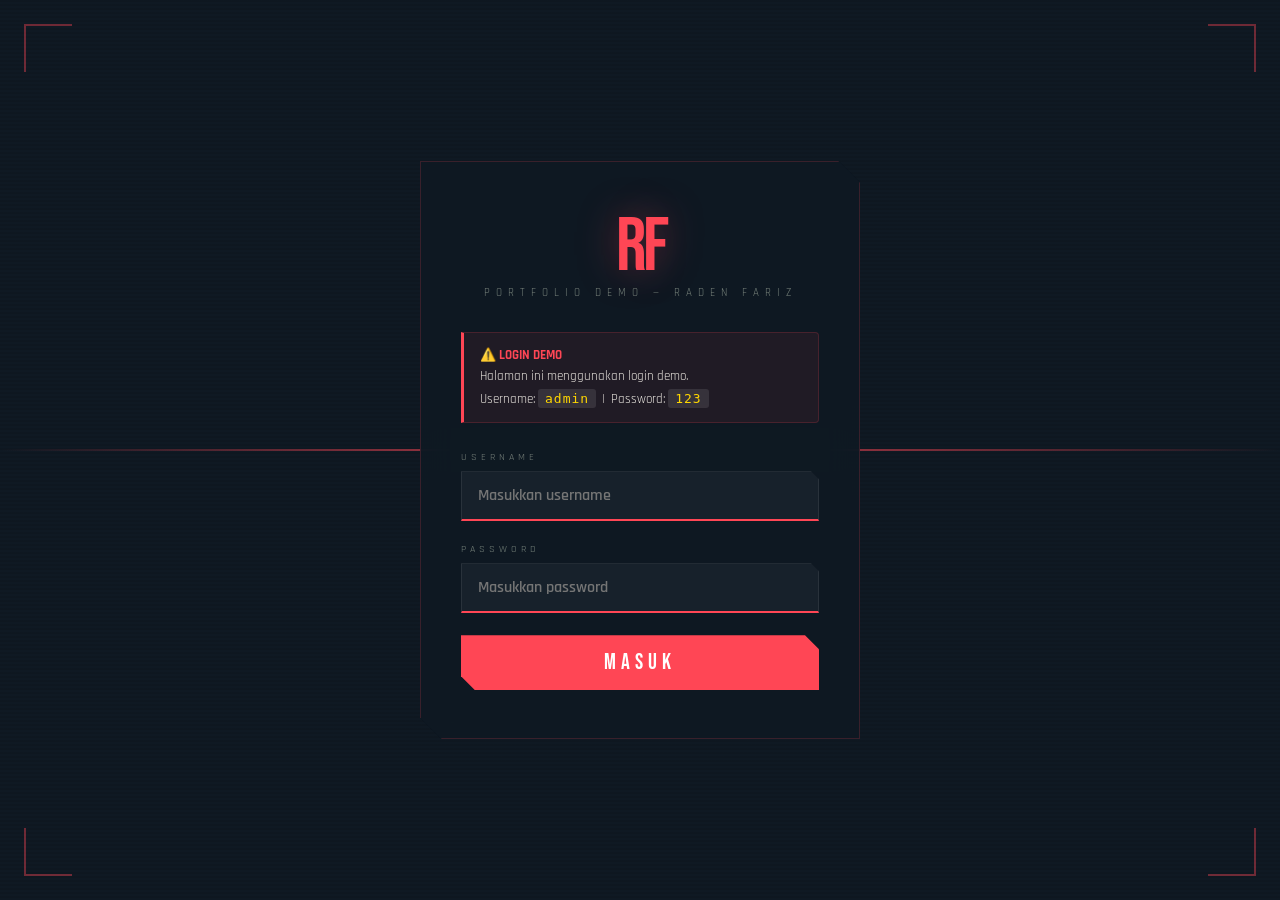
<file: index.html>
<!DOCTYPE html>
<html lang="id">
<head>
  <meta charset="UTF-8"/>
  <meta name="viewport" content="width=device-width, initial-scale=1.0"/>
  <title>Raden Fariz | Portfolio</title>
  <link rel="preconnect" href="https://fonts.googleapis.com"/>
  <link href="https://fonts.googleapis.com/css2?family=Rajdhani:wght@400;500;600;700&family=Bebas+Neue&display=swap" rel="stylesheet"/>
  <link rel="stylesheet" href="style.css"/>
</head>
<body>

<!-- Particles background -->
<canvas id="particles-canvas"></canvas>

<!-- ══════════════════════════════════════════════════════════
     LOGIN PAGE
     ══════════════════════════════════════════════════════════ -->
<div id="login-page" class="page active" style="display:flex;">
  <div class="login-scanlines"></div>
  <div class="login-beam"></div>
  <div class="login-beam"></div>
  <div class="login-corner tl"></div>
  <div class="login-corner tr"></div>
  <div class="login-corner bl"></div>
  <div class="login-corner br"></div>

  <div class="login-box">
    <div class="login-logo">
      <div class="monogram">RF</div>
      <p>Portfolio Demo — Raden Fariz</p>
    </div>

    <div class="demo-notice">
      ⚠️ <strong>LOGIN DEMO</strong><br>
      Halaman ini menggunakan login demo.<br>
      Username: <code>admin</code> &nbsp;|&nbsp; Password: <code>123</code>
    </div>

    <div class="login-field">
      <label>Username</label>
      <input type="text" id="login-user" placeholder="Masukkan username" autocomplete="off"/>
    </div>
    <div class="login-field">
      <label>Password</label>
      <input type="password" id="login-pass" placeholder="Masukkan password"/>
    </div>
    <div class="login-error" id="login-error">⚠ Username atau password salah!</div>
    <button class="btn-primary" onclick="doLogin()">MASUK</button>
  </div>
</div>

<!-- ══════════════════════════════════════════════════════════
     MAIN APP
     ══════════════════════════════════════════════════════════ -->
<div id="app" style="display:none;">

  <!-- ── NAVBAR ─────────────────────────────────────────────── -->
  <nav>
    <div class="nav-logo">RF</div>

    <div class="nav-links">
      <button class="nav-link active" onclick="showPage('home',this)">Home</button>
      <button class="nav-link" onclick="showPage('skills',this)">Skill</button>
      <button class="nav-link" onclick="showPage('minigame',this)">Minigame</button>
      <button class="nav-link" onclick="showPage('ranking',this)">Peringkat</button>
      <button class="nav-link" onclick="showPage('profile',this)">Profil</button>
    </div>

    <div style="display:flex;align-items:center;gap:10px;">
      <div class="theme-switcher-wrap">
        <span class="theme-switcher-label">Tema</span>
        <div id="theme-switcher"></div>
      </div>
      <button class="btn-logout" onclick="doLogout()">⏻ Logout</button>
    </div>
  </nav>

  <div class="main-content">

    <!-- ══════════════════ HOME ══════════════════ -->
    <div id="home-page" class="page active">
      <div class="hero">
        <div class="hero-grid"></div>
        <div class="hero-glow"></div>
        <div class="hero-slash"></div>

        <div class="hero-content">
          <div class="hero-eyebrow reveal">Network & Web Developer</div>

          <h1 class="hero-title reveal">
            Hallo<br>Selamat<br><span class="accent">Datang</span>
          </h1>

          <p class="hero-sub reveal">
            Web Demo <strong>Raden Fariz Attila Ahyad</strong> —
            Alumni SMK Wikrama Bogor, passionate di jaringan komputer & web development.
          </p>

          <div class="quote-wrap reveal">
            <div class="quote-box" id="quote-box">
              <div id="quote-text"></div>
              <div id="quote-author"></div>
            </div>
            <button class="btn-ghost" onclick="newQuote()">↺ Quote Baru</button>
          </div>

          <div class="hero-stats reveal">
            <div class="stat">
              <div class="stat-num">6+</div>
              <div class="stat-label">Skill</div>
            </div>
            <div class="stat">
              <div class="stat-num">2025</div>
              <div class="stat-label">Lulus</div>
            </div>
            <div class="stat">
              <div class="stat-num">∞</div>
              <div class="stat-label">Semangat</div>
            </div>
          </div>
        </div>

        <div class="hero-badge">
          <div class="badge-ring"></div>
          <div class="badge-ring-inner"></div>
          <div class="badge-center">
            <div class="big">RF</div>
            <div class="small">Portfolio</div>
          </div>
        </div>
      </div>
    </div>

    <!-- ══════════════════ SKILLS ══════════════════ -->
    <div id="skills-page" class="page">
      <div class="page-header">
        <div class="page-label">Kemampuan Saya</div>
        <h1 class="page-title">SKILL SET</h1>
      </div>
      <div class="skills-body">
        <div class="skills-grid">
          <div>
            <div class="skill-section-head">Front <span>End</span></div>
            <div id="skills-frontend"></div>
          </div>
          <div>
            <div class="skill-section-head">Back <span>End</span></div>
            <div id="skills-backend"></div>
          </div>
        </div>
      </div>
    </div>

    <!-- ══════════════════ MINIGAME ══════════════════ -->
    <div id="minigame-page" class="page">
      <div class="page-header">
        <div class="page-label">Mini Game</div>
        <h1 class="page-title">TYPE GAME</h1>
      </div>
      <div class="game-body">

        <!-- HUD -->
        <div class="game-hud">
          <div class="hud-stat">
            <div class="hud-val" id="gs-score">0</div>
            <div class="hud-label">Score</div>
          </div>
          <div class="hud-stat">
            <div class="hud-val" id="gs-lives">♥♥♥♥♥</div>
            <div class="hud-label">Nyawa</div>
          </div>
          <div class="hud-stat">
            <div class="hud-val" id="gs-level">1</div>
            <div class="hud-label">Level</div>
          </div>
          <div class="hud-stat">
            <div class="hud-val" id="gs-combo">x1</div>
            <div class="hud-label">Combo</div>
          </div>
        </div>

        <!-- Arena -->
        <div id="game-arena">
          <canvas id="game-laser"></canvas>

          <!-- Game Over overlay -->
          <div id="game-over-screen">
            <h2>GAME OVER</h2>
            <div class="go-stats">
              <div class="go-stat">
                <div class="go-val" id="game-final-score">0</div>
                <div class="go-label">Score</div>
              </div>
              <div class="go-stat">
                <div class="go-val" id="game-final-level">1</div>
                <div class="go-label">Level</div>
              </div>
            </div>
            <button class="btn-primary" style="width:auto;padding:12px 40px;" onclick="TG.start()">MAIN LAGI</button>
          </div>
        </div>

        <!-- Input -->
        <div id="game-input-row">
          <input type="text" id="game-input" placeholder="Ketik kata di sini..." autocomplete="off" spellcheck="false" disabled/>
          <button id="game-start-btn" onclick="TG.start()">START</button>
        </div>

        <!-- Instructions -->
        <div class="game-instructions">
          <strong>Cara Main:</strong> Tekan START lalu ketik kata yang jatuh sebelum menyentuh batas bawah.
          Kata otomatis terkunci saat kamu mulai mengetik. Makin cepat = combo makin tinggi = score makin besar!
        </div>
      </div>
    </div>

    <!-- ══════════════════ RANKING ══════════════════ -->
    <div id="ranking-page" class="page">
      <div class="page-header">
        <div class="page-label">Data Dunia</div>
        <h1 class="page-title">PERINGKAT KEUANGAN DUNIA</h1>
      </div>
      <div class="ranking-body">
        <div class="ranking-grid" id="ranking-grid"></div>
        <div class="ranking-note">
          📊 Data GDP Nominal berdasarkan IMF World Economic Outlook 2024. Satuan: Triliun USD.
        </div>
      </div>
    </div>

    <!-- ══════════════════ PROFIL ══════════════════ -->
    <div id="profile-page" class="page">
      <div class="page-header">
        <div class="page-label">Tentang Saya</div>
        <h1 class="page-title">PROFIL</h1>
      </div>
      <div class="profile-body">
        <div class="profile-card reveal">
          <div class="profile-avatar">RF</div>
          <div class="profile-name">RADEN FARIZ<br>ATTILA AHYAD</div>
          <div class="profile-role">Network & Web Developer</div>

          <div class="profile-divider"></div>

          <div class="profile-grid">
            <div>
              <div class="pf-label">Nama Lengkap</div>
              <div class="pf-value">Raden Fariz Attila Ahyad</div>
            </div>
            <div>
              <div class="pf-label">Sekolah</div>
              <div class="pf-value">SMK Wikrama Bogor</div>
            </div>
            <div>
              <div class="pf-label">Jurusan</div>
              <div class="pf-value">Teknik Jaringan Komputer & Telekomunikasi</div>
            </div>
            <div>
              <div class="pf-label">Tahun Lulus</div>
              <div class="pf-value">2025</div>
            </div>
          </div>

          <div class="profile-divider"></div>

          <div class="pf-label">Keahlian</div>
          <div class="tag-list">
            <span class="tag">HTML5</span>
            <span class="tag">CSS3</span>
            <span class="tag">JavaScript</span>
            <span class="tag">Python</span>
            <span class="tag">Node.js</span>
            <span class="tag">Full-Stack</span>
            <span class="tag">Networking</span>
            <span class="tag">TCP/IP</span>
          </div>
        </div>
      </div>
    </div>

  </div><!-- end main-content -->
</div><!-- end app -->

<!-- Scripts — urutan penting! -->
<script src="data.js"></script>
<script src="theme.js"></script>
<script src="game.js"></script>
<script src="main.js"></script>
<script>
  // Init theme immediately on load
  initTheme();
</script>
</body>
</html>
</file>
<file: style.css>
/* ============================================================
   STYLE.CSS — Portfolio Raden Fariz | Total Rework
   ============================================================ */

/* ── RESET & TOKENS ─────────────────────────────────────────── */
*, *::before, *::after { margin:0; padding:0; box-sizing:border-box; }

:root {
  /* Default theme (Valorant) — overridden by theme.js */
  --accent:       #FF4655;
  --accent2:      #bd3444;
  --accent-glow:  rgba(255,70,85,0.35);
  --accent-dim:   rgba(255,70,85,0.08);
  --accent-mid:   rgba(255,70,85,0.18);
  --bg:           #0F1923;
  --bg2:          #13202e;
  --bg3:          #1a2535;
  --text:         #ECE8E1;
  --text-muted:   #768079;
  --grad-hero:    linear-gradient(135deg,#0f1923 0%,#1a0810 50%,#0f1923 100%);

  /* Fixed */
  --nav-h:        62px;
  --radius:       4px;
  --ease:         cubic-bezier(.4,0,.2,1);
}

html { scroll-behavior: smooth; }
body {
  font-family: 'Rajdhani', sans-serif;
  background: var(--bg);
  color: var(--text);
  overflow-x: hidden;
  transition: background .4s var(--ease), color .4s var(--ease);
}

/* ── SCROLLBAR ──────────────────────────────────────────────── */
::-webkit-scrollbar { width: 5px; }
::-webkit-scrollbar-track { background: var(--bg); }
::-webkit-scrollbar-thumb { background: var(--accent); border-radius: 3px; }

/* ── PARTICLES ──────────────────────────────────────────────── */
#particles-canvas {
  position: fixed; inset: 0;
  pointer-events: none; z-index: 0; opacity: .5;
}

/* ── PAGE SYSTEM ────────────────────────────────────────────── */
.page { display: none; min-height: 100vh; position: relative; z-index: 1; }
.page.active { display: block; }

/* ── REVEAL ANIMATION ───────────────────────────────────────── */
.reveal {
  opacity: 0; transform: translateY(28px);
  transition: opacity .55s var(--ease), transform .55s var(--ease);
}
.reveal.visible { opacity: 1; transform: none; }

/* ============================================================
   LOGIN PAGE
   ============================================================ */
#login-page {
  display: flex; align-items: center; justify-content: center;
  min-height: 100vh; overflow: hidden;
  background: var(--bg);
}
#login-page.active { display: flex; }

/* animated scan lines */
.login-scanlines {
  position: absolute; inset: 0; pointer-events: none;
  background: repeating-linear-gradient(
    0deg,
    transparent, transparent 2px,
    rgba(0,0,0,0.08) 2px, rgba(0,0,0,0.08) 4px
  );
}
.login-beam {
  position: absolute; left: 0; right: 0; height: 2px;
  background: linear-gradient(90deg, transparent, var(--accent), transparent);
  animation: beamDown 5s linear infinite;
  opacity: .6;
}
.login-beam:nth-child(2) { animation-delay: 2.5s; opacity: .3; }
@keyframes beamDown {
  0%   { top: -2px; opacity: 0; }
  10%  { opacity: 1; }
  90%  { opacity: 1; }
  100% { top: 100%; opacity: 0; }
}

.login-corner {
  position: absolute; width: 48px; height: 48px;
  border-color: var(--accent); border-style: solid; opacity: .4;
}
.login-corner.tl { top: 24px; left: 24px; border-width: 2px 0 0 2px; }
.login-corner.tr { top: 24px; right: 24px; border-width: 2px 2px 0 0; }
.login-corner.bl { bottom: 24px; left: 24px; border-width: 0 0 2px 2px; }
.login-corner.br { bottom: 24px; right: 24px; border-width: 0 2px 2px 0; }

.login-box {
  position: relative; z-index: 2;
  width: min(440px, 92vw);
  background: rgba(15,25,35,.92);
  border: 1px solid var(--accent-mid);
  padding: 48px 40px;
  clip-path: polygon(0 0, calc(100% - 22px) 0, 100% 22px, 100% 100%, 22px 100%, 0 calc(100% - 22px));
  backdrop-filter: blur(16px);
  animation: loginBoxIn .6s var(--ease) both;
}
@keyframes loginBoxIn {
  from { opacity:0; transform: scale(.96) translateY(16px); }
  to   { opacity:1; transform: none; }
}

.login-logo { text-align:center; margin-bottom:32px; }
.login-logo .monogram {
  font-family:'Bebas Neue',sans-serif; font-size:76px; color:var(--accent);
  line-height:1; letter-spacing:-4px;
  text-shadow: 0 0 40px var(--accent-glow);
  animation: glowPulse 3s ease-in-out infinite;
}
@keyframes glowPulse {
  0%,100% { text-shadow: 0 0 30px var(--accent-glow); }
  50%      { text-shadow: 0 0 60px var(--accent-glow), 0 0 20px var(--accent); }
}
.login-logo p {
  font-size:11px; letter-spacing:6px; text-transform:uppercase; color:var(--text-muted);
}

.demo-notice {
  background: var(--accent-dim);
  border: 1px solid var(--accent-mid); border-left: 3px solid var(--accent);
  padding: 12px 16px; margin-bottom: 28px;
  font-size: 13px; line-height: 1.65; color: var(--text);
  border-radius: 0 var(--radius) var(--radius) 0;
}
.demo-notice strong { color: var(--accent); }
.demo-notice code {
  background: rgba(255,255,255,.1); padding: 2px 7px;
  border-radius: 3px; font-family: monospace; color: #ffd700; letter-spacing: 1px;
}

.login-field { margin-bottom: 22px; }
.login-field label {
  display: block; font-size: 10px; letter-spacing: 4px;
  text-transform: uppercase; color: var(--text-muted); margin-bottom: 8px;
}
.login-field input {
  width: 100%; background: rgba(255,255,255,.04);
  border: 1px solid rgba(255,255,255,.08); border-bottom: 2px solid var(--accent);
  color: var(--text); padding: 13px 16px;
  font-family:'Rajdhani',sans-serif; font-size:16px; font-weight:600;
  outline: none; transition: background .25s, border-color .25s;
  clip-path: polygon(0 0, calc(100% - 8px) 0, 100% 8px, 100% 100%, 0 100%);
}
.login-field input:focus {
  background: var(--accent-dim); border-color: var(--accent);
}
.login-field input.input-error {
  animation: shake .35s var(--ease);
  border-bottom-color: #e74c3c;
}
@keyframes shake {
  0%,100% { transform: translateX(0); }
  25%     { transform: translateX(-6px); }
  75%     { transform: translateX(6px); }
}

.login-error {
  color: #e74c3c; font-size:13px; letter-spacing:1px;
  margin-bottom: 14px; display: none;
}

.btn-primary {
  display: block; width: 100%; padding: 14px;
  background: var(--accent); border: none; color: #fff;
  font-family:'Bebas Neue',sans-serif; font-size: 22px; letter-spacing: 5px;
  cursor: pointer; position: relative; overflow: hidden;
  clip-path: polygon(0 0, calc(100% - 14px) 0, 100% 14px, 100% 100%, 14px 100%, 0 calc(100% - 14px));
  transition: background .2s;
}
.btn-primary::after {
  content:''; position:absolute; inset:0;
  background: rgba(255,255,255,.15); transform: translateX(-100%); transition: .3s;
}
.btn-primary:hover { background: var(--accent2); }
.btn-primary:hover::after { transform: translateX(0); }

/* ============================================================
   NAVBAR
   ============================================================ */
nav {
  position: fixed; inset: 0 0 auto; z-index: 200;
  height: var(--nav-h);
  background: rgba(15,25,35,.96);
  border-bottom: 2px solid var(--accent);
  backdrop-filter: blur(14px);
  display: flex; align-items: center; justify-content: space-between;
  padding: 0 36px;
  transition: border-color .4s;
}

.nav-logo {
  font-family:'Bebas Neue',sans-serif; font-size:30px;
  color: var(--accent); letter-spacing:4px;
  text-shadow: 0 0 18px var(--accent-glow);
}

.nav-links { display:flex; gap: 2px; }
.nav-link {
  padding: 8px 16px; font-size:11px; letter-spacing:3px; text-transform:uppercase;
  color: var(--text-muted); cursor:pointer;
  background: none; border: none; font-family:'Rajdhani',sans-serif; font-weight:700;
  position: relative; transition: color .25s;
}
.nav-link::after {
  content:''; position:absolute; bottom:-2px; left:0; right:0; height:2px;
  background: var(--accent); transform: scaleX(0); transform-origin:left;
  transition: transform .3s var(--ease);
}
.nav-link:hover, .nav-link.active { color: var(--text); }
.nav-link:hover::after, .nav-link.active::after { transform: scaleX(1); }

.btn-logout {
  padding: 7px 18px;
  background: transparent; border: 1px solid var(--accent); color: var(--accent);
  font-family:'Rajdhani',sans-serif; font-size:11px; letter-spacing:2px; text-transform:uppercase;
  cursor:pointer; transition: background .2s, color .2s;
  clip-path: polygon(0 0, calc(100% - 8px) 0, 100% 8px, 100% 100%, 8px 100%, 0 calc(100% - 8px));
}
.btn-logout:hover { background: var(--accent); color: #fff; }

/* ── Theme switcher in nav ──────────────────────────────────── */
.theme-switcher-wrap { display:flex; align-items:center; gap:8px; margin-right:12px; }
.theme-switcher-label { font-size:10px; letter-spacing:2px; text-transform:uppercase; color:var(--text-muted); }
#theme-switcher { display:flex; gap:6px; }

.theme-btn {
  display:flex; align-items:center; gap:6px;
  padding: 5px 10px; background: rgba(255,255,255,.04);
  border: 1px solid rgba(255,255,255,.1); color: var(--text-muted);
  font-family:'Rajdhani',sans-serif; font-size:10px; letter-spacing:2px; text-transform:uppercase;
  cursor:pointer; transition: all .25s; border-radius: 2px;
}
.theme-btn:hover { border-color: var(--accent); color: var(--text); }
.theme-btn.active { border-color: var(--accent); color: var(--accent); background: var(--accent-dim); }
.theme-dot {
  width:8px; height:8px; border-radius:50%;
  background: var(--accent); display:inline-block;
  box-shadow: 0 0 6px var(--accent-glow);
}

/* ── Main content ───────────────────────────────────────────── */
.main-content { padding-top: var(--nav-h); }

/* ============================================================
   HOME PAGE
   ============================================================ */
.hero {
  min-height: 100vh; display:flex; align-items:center;
  background: var(--grad-hero); position:relative; overflow:hidden;
  transition: background .4s;
}

/* animated grid */
.hero-grid {
  position:absolute; inset:0;
  background-image:
    linear-gradient(var(--accent-dim) 1px, transparent 1px),
    linear-gradient(90deg, var(--accent-dim) 1px, transparent 1px);
  background-size: 56px 56px;
  animation: gridScroll 18s linear infinite;
}
@keyframes gridScroll {
  from { background-position: 0 0; }
  to   { background-position: 56px 56px; }
}

/* right panel glow */
.hero-glow {
  position:absolute; right:-100px; top:50%; transform:translateY(-50%);
  width:600px; height:600px; border-radius:50%;
  background: radial-gradient(ellipse, var(--accent-mid) 0%, transparent 68%);
  animation: breathe 6s ease-in-out infinite;
  pointer-events:none;
}
@keyframes breathe {
  0%,100% { transform: translateY(-50%) scale(1);   opacity:.6; }
  50%      { transform: translateY(-50%) scale(1.15); opacity:1; }
}

/* slash line */
.hero-slash {
  position:absolute; right:42%; top:0; bottom:0; width:3px;
  background: linear-gradient(180deg, transparent 0%, var(--accent) 50%, transparent 100%);
  animation: slashPulse 4s ease-in-out infinite;
}
@keyframes slashPulse {
  0%,100% { opacity:.25; } 50% { opacity:1; }
}

.hero-content { position:relative; z-index:2; padding: 0 80px; max-width:820px; }

.hero-eyebrow {
  font-size:11px; letter-spacing:6px; text-transform:uppercase; color:var(--accent);
  display:flex; align-items:center; gap:14px; margin-bottom:20px;
}
.hero-eyebrow::before {
  content:''; display:block; width:36px; height:1px; background:var(--accent);
  animation: expandLine 1s var(--ease) .3s both;
  transform-origin: left;
}
@keyframes expandLine { from {transform:scaleX(0);} to {transform:scaleX(1);} }

.hero-title {
  font-family:'Bebas Neue',sans-serif;
  font-size: clamp(58px, 9vw, 108px);
  line-height: .9; color: var(--text); margin-bottom: 28px; letter-spacing: -1px;
}
.hero-title .accent { color: var(--accent); display:block; }

.hero-sub {
  font-size:16px; color:var(--text-muted); line-height:1.75; max-width:460px; margin-bottom:40px;
}
.hero-sub strong { color: var(--text); }

/* quote */
.quote-wrap { margin-bottom: 36px; }
.quote-box {
  background: var(--accent-dim);
  border-left: 3px solid var(--accent);
  padding: 18px 22px; max-width:520px;
  animation: quoteIn .5s var(--ease) both;
}
@keyframes quoteIn {
  from { opacity:0; transform:translateX(-12px); }
  to   { opacity:1; transform:none; }
}
#quote-text   { font-size:14px; font-style:italic; line-height:1.65; margin-bottom:8px; }
#quote-author { font-size:10px; letter-spacing:3px; text-transform:uppercase; color:var(--accent); }

.btn-ghost {
  padding: 7px 18px; background:transparent;
  border: 1px solid var(--accent-mid); color: var(--text-muted);
  font-family:'Rajdhani',sans-serif; font-size:11px; letter-spacing:3px; text-transform:uppercase;
  cursor:pointer; transition: all .25s; margin-top:10px;
}
.btn-ghost:hover { border-color:var(--accent); color:var(--accent); }

/* stats row */
.hero-stats { display:flex; gap:36px; margin-top:8px; }
.stat { border-left:2px solid var(--accent); padding-left:14px; }
.stat-num { font-family:'Bebas Neue',sans-serif; font-size:38px; color:var(--text); line-height:1; }
.stat-label { font-size:9px; letter-spacing:3px; text-transform:uppercase; color:var(--text-muted); }

/* rotating badge */
.hero-badge {
  position:absolute; right:80px; top:50%; transform:translateY(-50%);
  width:280px; height:280px;
}
.badge-ring {
  position:absolute; inset:0; border-radius:50%;
  border: 1px solid var(--accent-mid);
  animation: spin 24s linear infinite;
}
.badge-ring::after {
  content:''; position:absolute; top:0; left:50%; width:8px; height:8px;
  background:var(--accent); border-radius:50%;
  transform: translateX(-50%) translateY(-50%);
  box-shadow: 0 0 10px var(--accent);
}
.badge-ring-inner {
  position:absolute; inset:24px; border-radius:50%;
  border: 1px dashed var(--accent-dim);
  animation: spin 12s linear infinite reverse;
}
.badge-center {
  position:absolute; inset:0; display:flex;
  align-items:center; justify-content:center;
  flex-direction:column;
}
.badge-center .big  { font-family:'Bebas Neue',sans-serif; font-size:68px; color:var(--accent); line-height:1; text-shadow: 0 0 30px var(--accent-glow); }
.badge-center .small { font-size:10px; letter-spacing:5px; text-transform:uppercase; color:var(--text-muted); }
@keyframes spin { from {transform:rotate(0deg);} to {transform:rotate(360deg);} }

/* ============================================================
   PAGE HEADER (shared)
   ============================================================ */
.page-header {
  padding: 72px 80px 36px;
  position:relative;
}
.page-header::after {
  content:''; position:absolute; bottom:0; left:80px; right:80px; height:1px;
  background: linear-gradient(90deg, var(--accent) 0%, transparent 60%);
}
.page-label { font-size:10px; letter-spacing:6px; text-transform:uppercase; color:var(--accent); margin-bottom:10px; }
.page-title  { font-family:'Bebas Neue',sans-serif; font-size:clamp(44px,6vw,84px); color:var(--text); line-height:.95; }

/* ============================================================
   SKILLS PAGE
   ============================================================ */
.skills-body { padding: 52px 80px 72px; }
.skills-grid { display:grid; grid-template-columns:1fr 1fr; gap:48px; }

.skill-section-head {
  font-family:'Bebas Neue',sans-serif; font-size:28px; color:var(--text);
  margin-bottom:20px; display:flex; align-items:center; gap:12px;
}
.skill-section-head span { color:var(--accent); }
.skill-section-head::after { content:''; flex:1; height:1px; background:var(--accent-dim); }

.skill-card {
  background: rgba(255,255,255,.025);
  border: 1px solid rgba(255,255,255,.07);
  border-bottom: 1px solid var(--accent-mid);
  padding: 20px 22px; margin-bottom:14px;
  clip-path: polygon(0 0, calc(100% - 10px) 0, 100% 10px, 100% 100%, 0 100%);
  transition: background .25s, border-color .25s, transform .25s;
  position:relative; overflow:hidden;
}
.skill-card::before {
  content:''; position:absolute; left:0; top:0; bottom:0; width:3px;
  background:var(--accent); transform:scaleY(0); transition:.3s; transform-origin:top;
}
.skill-card:hover { background:var(--accent-dim); border-color:var(--accent-mid); transform:translateX(4px); }
.skill-card:hover::before { transform:scaleY(1); }

.skill-header { display:flex; justify-content:space-between; align-items:center; margin-bottom:4px; }
.skill-name   { font-size:15px; font-weight:700; letter-spacing:1px; }
.skill-pct    { font-family:'Bebas Neue',sans-serif; font-size:22px; color:var(--accent); }
.skill-desc   { font-size:11px; letter-spacing:1px; color:var(--text-muted); margin-bottom:10px; }
.skill-bar    { height:3px; background:rgba(255,255,255,.08); border-radius:2px; overflow:hidden; }
.skill-fill   {
  height:100%; width:0;
  background:linear-gradient(90deg, var(--accent), var(--accent2));
  border-radius:2px;
  transition: width 1.3s var(--ease);
}

/* ============================================================
   MINIGAME PAGE
   ============================================================ */
.game-body { padding: 36px 80px 60px; }

/* HUD */
.game-hud {
  display:flex; gap:24px; margin-bottom:20px; flex-wrap:wrap;
}
.hud-stat {
  background: var(--accent-dim); border:1px solid var(--accent-mid);
  padding: 10px 20px; text-align:center; min-width:90px;
  clip-path: polygon(0 0, calc(100% - 8px) 0, 100% 8px, 100% 100%, 0 100%);
}
.hud-val   { font-family:'Bebas Neue',sans-serif; font-size:32px; color:var(--text); line-height:1; }
.hud-label { font-size:9px; letter-spacing:3px; text-transform:uppercase; color:var(--text-muted); margin-top:2px; }

/* Arena */
#game-arena {
  position:relative; width:100%;
  height:420px; overflow:hidden;
  background: rgba(0,0,0,.45);
  border:1px solid var(--accent-mid);
  transition: border-color .15s;
}
#game-arena::before {
  content:'TYPE GAME'; position:absolute;
  top:50%; left:50%; transform:translate(-50%,-50%);
  font-family:'Bebas Neue',sans-serif; font-size:72px; letter-spacing:12px;
  color:rgba(255,255,255,.03); pointer-events:none; white-space:nowrap;
}
#game-arena.flash-success { border-color:var(--accent); animation:flashBorder .3s; }
#game-arena.flash-danger  { border-color:#e74c3c;       animation:flashBorder .3s; }
@keyframes flashBorder { 0%,100%{box-shadow:none;} 50%{box-shadow:0 0 20px var(--accent-glow);} }

#game-laser {
  position:absolute; inset:0; pointer-events:none; z-index:10;
}

/* Falling words */
.gword {
  position:absolute; font-family:'Rajdhani',sans-serif; font-size:18px; font-weight:700;
  letter-spacing:2px; white-space:nowrap; pointer-events:none;
  text-shadow:0 0 6px rgba(0,0,0,.8);
  transition: none;
}
.gw-done { color:var(--accent); }
.gw-rest  { color:var(--text); }
.gword-target { filter:drop-shadow(0 0 6px var(--accent-glow)); }
.gword-destroy { animation: wordBoom .35s var(--ease) forwards; }
@keyframes wordBoom {
  0%   { transform:scale(1.2); opacity:1; }
  100% { transform:scale(0);   opacity:0; }
}

/* Score popup */
.score-popup {
  position:absolute; font-family:'Bebas Neue',sans-serif; font-size:20px;
  color:var(--accent); pointer-events:none; z-index:20; letter-spacing:2px;
  animation:popUp .9s var(--ease) forwards;
}
@keyframes popUp {
  0%   { transform:translateY(0); opacity:1; }
  100% { transform:translateY(-48px); opacity:0; }
}

/* Input row */
#game-input-row {
  display:flex; gap:10px; margin-top:16px;
}
#game-input {
  flex:1; background:rgba(255,255,255,.04);
  border:none; border-bottom:2px solid var(--accent);
  color:var(--text); padding:12px 16px;
  font-family:'Rajdhani',sans-serif; font-size:22px; font-weight:700; letter-spacing:3px;
  outline:none; text-transform:lowercase;
  transition: background .2s;
}
#game-input:focus { background: var(--accent-dim); }
#game-input:disabled { opacity:.4; cursor:not-allowed; }

#game-start-btn {
  padding:12px 28px; background:var(--accent); border:none; color:#fff;
  font-family:'Bebas Neue',sans-serif; font-size:20px; letter-spacing:4px; cursor:pointer;
  clip-path:polygon(0 0, calc(100% - 8px) 0, 100% 8px, 100% 100%, 0 100%);
  transition: background .2s;
}
#game-start-btn:hover { background:var(--accent2); }

/* Game over overlay */
#game-over-screen {
  display:none; position:absolute; inset:0;
  background:rgba(0,0,0,.88);
  flex-direction:column; align-items:center; justify-content:center; gap:16px;
  z-index:50;
}
#game-over-screen.show { display:flex; animation:fadeIn .4s var(--ease); }
@keyframes fadeIn { from{opacity:0;} to{opacity:1;} }
#game-over-screen h2 {
  font-family:'Bebas Neue',sans-serif; font-size:72px; color:var(--accent);
  letter-spacing:8px; text-shadow:0 0 40px var(--accent-glow);
}
.go-stats { display:flex; gap:32px; }
.go-stat { text-align:center; }
.go-val   { font-family:'Bebas Neue',sans-serif; font-size:40px; color:var(--text); }
.go-label { font-size:10px; letter-spacing:3px; text-transform:uppercase; color:var(--text-muted); }

.game-instructions {
  margin-top:16px; padding:14px 20px;
  background:var(--accent-dim); border-left:3px solid var(--accent);
  font-size:13px; color:var(--text-muted); line-height:1.7;
}
.game-instructions strong { color:var(--text); }

/* ============================================================
   RANKING PAGE
   ============================================================ */
.ranking-body { padding: 36px 80px 72px; }
.ranking-grid {
  display:grid; grid-template-columns:repeat(auto-fill, minmax(270px, 1fr));
  gap:20px; margin-top:28px;
}

.rank-card {
  background:rgba(255,255,255,.025);
  border:1px solid rgba(255,255,255,.07);
  padding:22px 24px; position:relative;
  clip-path:polygon(0 0, calc(100% - 14px) 0, 100% 14px, 100% 100%, 0 100%);
  transition:transform .25s, background .25s, border-color .25s;
  overflow:hidden;
}
.rank-card::after {
  content:''; position:absolute; inset:0;
  background:linear-gradient(135deg, var(--accent-dim) 0%, transparent 60%);
  opacity:0; transition:opacity .25s;
}
.rank-card:hover { transform:translateY(-4px); border-color:var(--accent-mid); }
.rank-card:hover::after { opacity:1; }
.rank-card.top1 { border-color:rgba(255,215,0,.3); }
.rank-card.top2 { border-color:rgba(192,192,192,.3); }
.rank-card.top3 { border-color:rgba(205,127,50,.3); }

.rank-medal  { font-size:28px; margin-bottom:8px; }
.rank-flag   { font-size:32px; position:absolute; top:18px; right:18px; opacity:.6; }
.rank-country { font-family:'Bebas Neue',sans-serif; font-size:22px; letter-spacing:2px; margin-bottom:4px; }
.rank-gdp {
  font-size:26px; font-weight:700; color:var(--accent); margin-bottom:6px;
  display:flex; align-items:center; gap:10px;
}
.rank-growth { font-size:13px; font-weight:600; }
.rank-pop    { font-size:12px; color:var(--text-muted); margin-bottom:6px; }
.rank-note   { font-size:12px; color:var(--text-muted); line-height:1.5; }
.rank-card.top1 .rank-gdp { color:#FFD700; }
.rank-card.top2 .rank-gdp { color:#c0c0c0; }
.rank-card.top3 .rank-gdp { color:#cd7f32; }

.ranking-note {
  margin-top:24px; padding:14px 18px;
  background:var(--accent-dim); border-left:3px solid var(--accent);
  font-size:12px; color:var(--text-muted);
}

/* ============================================================
   PROFILE PAGE
   ============================================================ */
.profile-body { padding: 52px 80px 72px; }
.profile-card {
  background:rgba(255,255,255,.025); border:1px solid var(--accent-mid);
  padding:48px; max-width:820px; position:relative;
  clip-path:polygon(0 0, calc(100% - 24px) 0, 100% 24px, 100% 100%, 24px 100%, 0 calc(100% - 24px));
}
.profile-card::before {
  content:''; position:absolute; top:0; left:0; right:0; height:3px;
  background:linear-gradient(90deg, var(--accent), transparent);
}
.profile-avatar {
  width:96px; height:96px; margin-bottom:24px;
  background:linear-gradient(135deg, var(--accent), var(--accent2));
  display:flex; align-items:center; justify-content:center;
  font-family:'Bebas Neue',sans-serif; font-size:42px; color:#fff;
  clip-path:polygon(0 0, calc(100% - 10px) 0, 100% 10px, 100% 100%, 10px 100%, 0 calc(100% - 10px));
  box-shadow:0 0 30px var(--accent-glow);
}
.profile-name {
  font-family:'Bebas Neue',sans-serif; font-size:clamp(36px,5vw,56px);
  line-height:.95; margin-bottom:6px;
}
.profile-role {
  font-size:11px; letter-spacing:4px; text-transform:uppercase; color:var(--accent); margin-bottom:36px;
}
.profile-divider { height:1px; background:var(--accent-dim); margin:24px 0; }
.profile-grid { display:grid; grid-template-columns:1fr 1fr; gap:24px; margin-bottom:24px; }
.pf-label { font-size:9px; letter-spacing:4px; text-transform:uppercase; color:var(--accent); margin-bottom:5px; }
.pf-value { font-size:16px; font-weight:700; }
.tag-list  { display:flex; flex-wrap:wrap; gap:8px; margin-top:8px; }
.tag {
  padding:5px 14px; background:var(--accent-dim); border:1px solid var(--accent-mid);
  font-size:11px; letter-spacing:2px; text-transform:uppercase; color:var(--accent);
  clip-path:polygon(0 0, calc(100% - 6px) 0, 100% 6px, 100% 100%, 0 100%);
  transition:background .2s;
}
.tag:hover { background:var(--accent-mid); }

/* ============================================================
   RESPONSIVE
   ============================================================ */
@media (max-width: 900px) {
  nav { padding: 0 16px; }
  .nav-links .nav-link { padding:8px 10px; font-size:10px; letter-spacing:1.5px; }
  .theme-name { display:none; }
  .hero-content { padding: 36px 24px; }
  .hero-badge { display:none; }
  .page-header { padding:56px 24px 28px; }
  .page-header::after { left:24px; right:24px; }
  .skills-body, .game-body, .ranking-body, .profile-body { padding-left:24px; padding-right:24px; }
  .skills-grid { grid-template-columns:1fr; }
  .profile-grid { grid-template-columns:1fr; }
  .game-hud { gap:12px; }
  #game-arena { height:320px; }
  .go-stats { flex-direction:column; gap:8px; }
  .theme-switcher-wrap { display:none; }
}

@media (max-width: 500px) {
  .hero-title { font-size:52px; }
  .hero-stats { gap:20px; }
  .btn-logout { display:none; }
}
</file>
